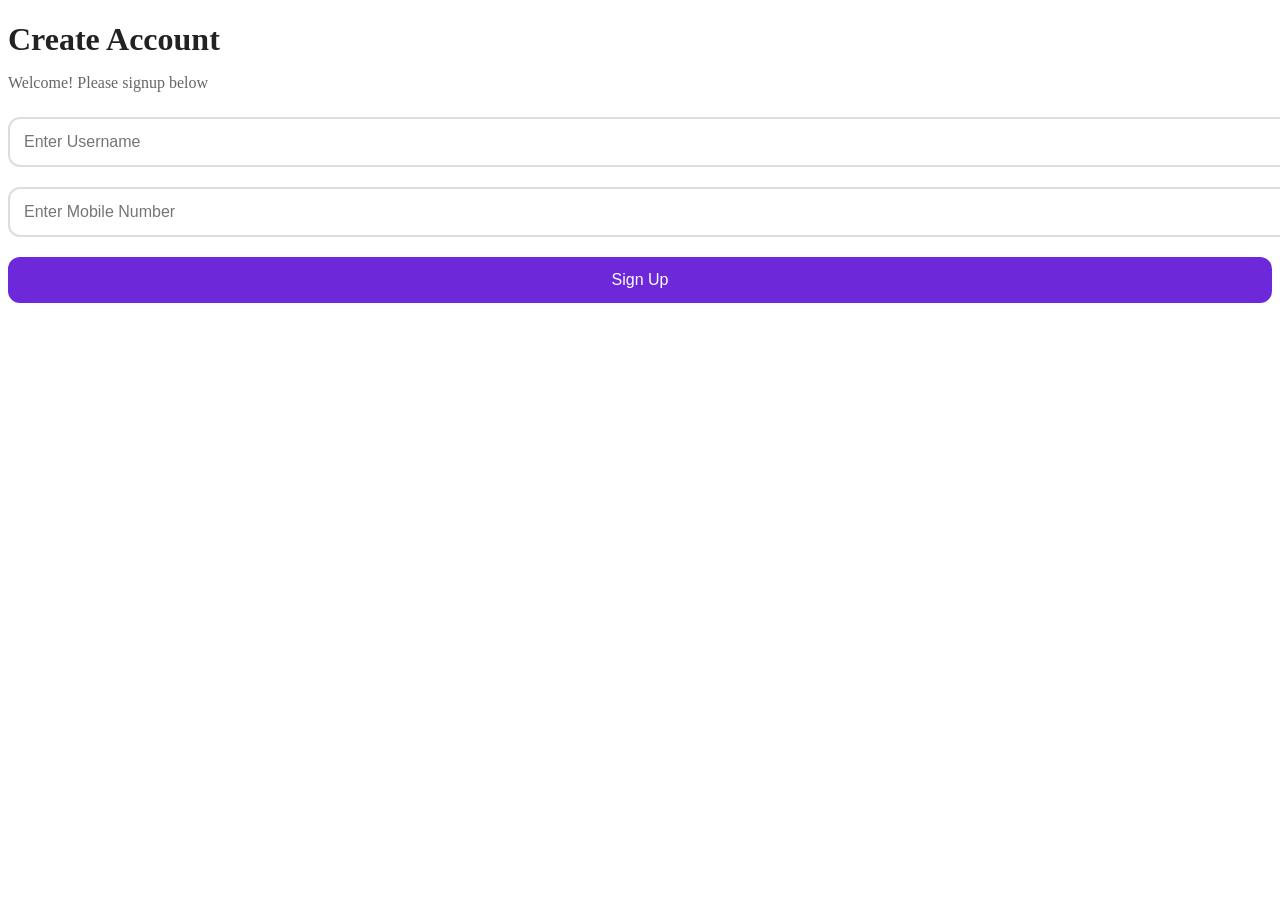
<file: index.html>
<!DOCTYPE html>
<html lang="en">
<head>
  <meta charset="UTF-8" />
  <meta name="viewport" content="width=device-width, initial-scale=1.0" />
  <title>Signup Page</title>
  <link rel="stylesheet" href="style.css" />
</head>
<body>

  <div class="container">
    <div class="card">
      <h1>Create Account</h1>
      <p class="subtitle">Welcome! Please signup below</p>

      <form id="signupForm">

        <div class="input-group">
          <input
            type="text"
            id="username"
            placeholder="Enter Username"
            required
          />
        </div>

        <div class="input-group">
          <input
            type="tel"
            id="mobile"
            placeholder="Enter Mobile Number"
            required
          />
        </div>

        <button type="submit">Sign Up</button>

      </form>

      <p id="message"></p>
    </div>
  </div>

  <script src="script.js"></script>
</body>
</html>
</file>
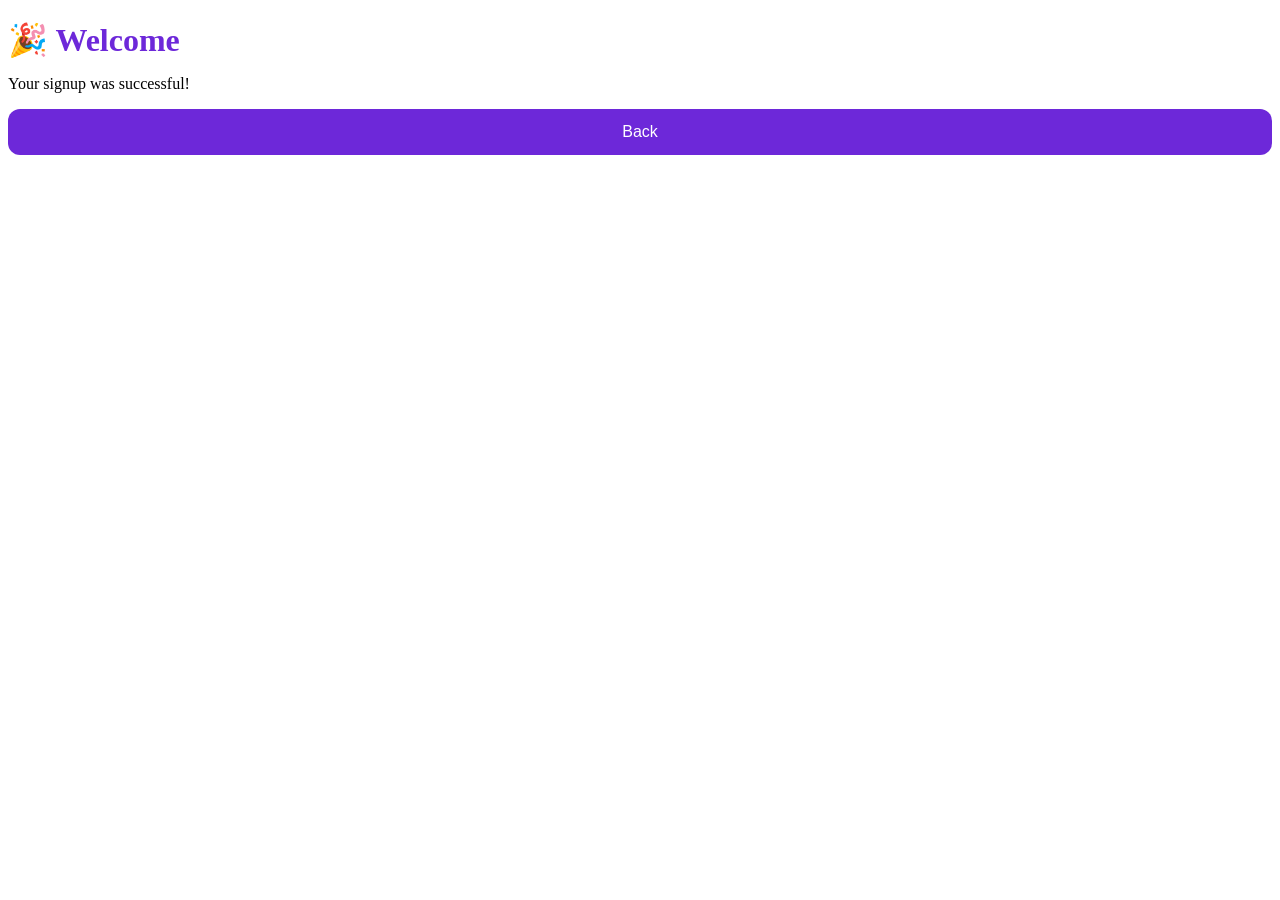
<file: welcome.html>
<!DOCTYPE html>
<html lang="en">
<head>
  <meta charset="UTF-8">
  <meta name="viewport" content="width=device-width, initial-scale=1.0">
  <title>Welcome</title>
  <link rel="stylesheet" href="style.css">
</head>
<body>

<div class="container">
  <div class="card welcome-card">
    <h1>🎉 Welcome</h1>
    <p>Your signup was successful!</p>

    <a href="index.html">
      <button>Back</button>
    </a>
  </div>
</div>

</body>
</html>
</file>
<file: style.css>
* {
.card h1 {
  margin-bottom: 10px;
  color: #222;
}

.subtitle {
  color: #666;
  margin-bottom: 25px;
}

.input-group {
  margin-bottom: 20px;
}

input {
  width: 100%;
  padding: 14px;
  border: 2px solid #ddd;
  border-radius: 12px;
  font-size: 16px;
  transition: 0.3s;
}

input:focus {
  border-color: #6d28d9;
  outline: none;
}

button {
  width: 100%;
  padding: 14px;
  border: none;
  border-radius: 12px;
  background: #6d28d9;
  color: white;
  font-size: 16px;
  cursor: pointer;
  transition: 0.3s;
}

button:hover {
  background: #5b21b6;
}

#message {
  margin-top: 15px;
  color: red;
}

.welcome-card h1 {
  color: #6d28d9;
  margin-bottom: 15px;
}

@media (max-width: 500px) {
  .card {
    padding: 25px 18px;
  }
}
}
</file>
